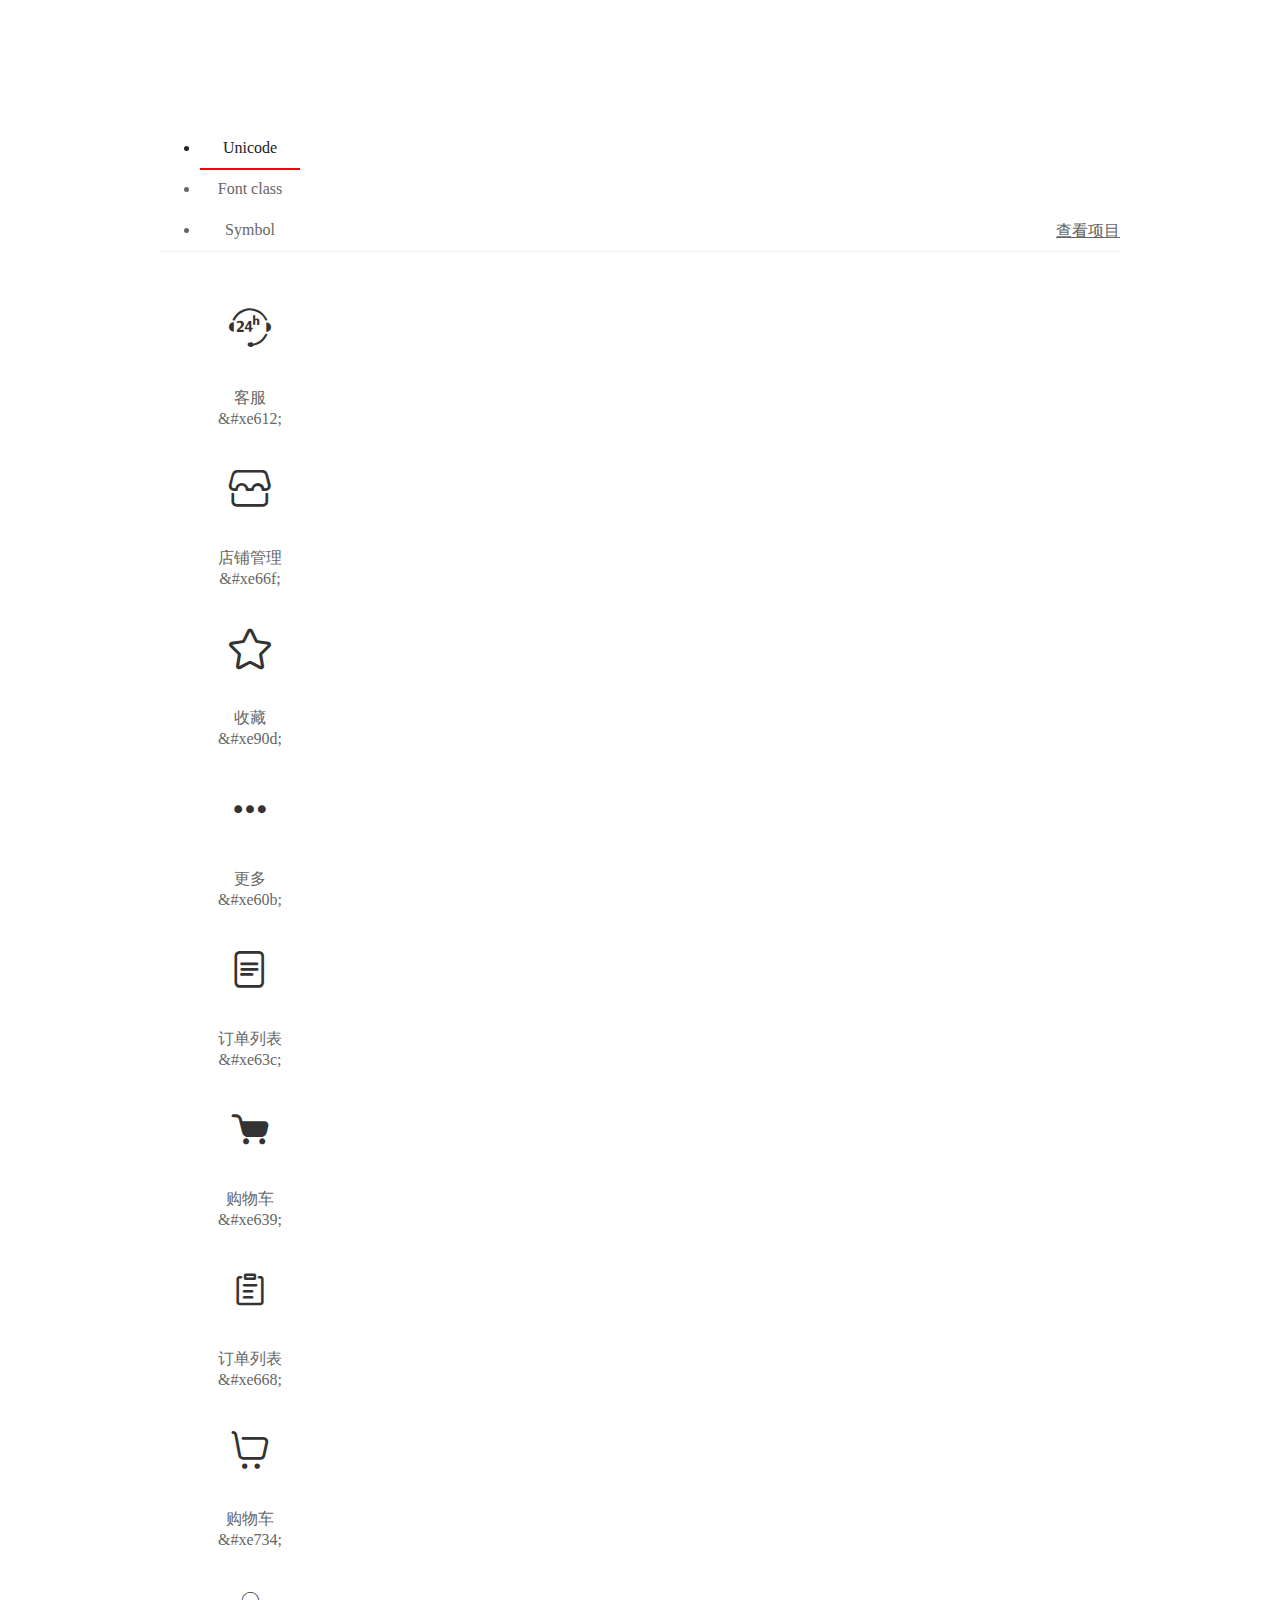
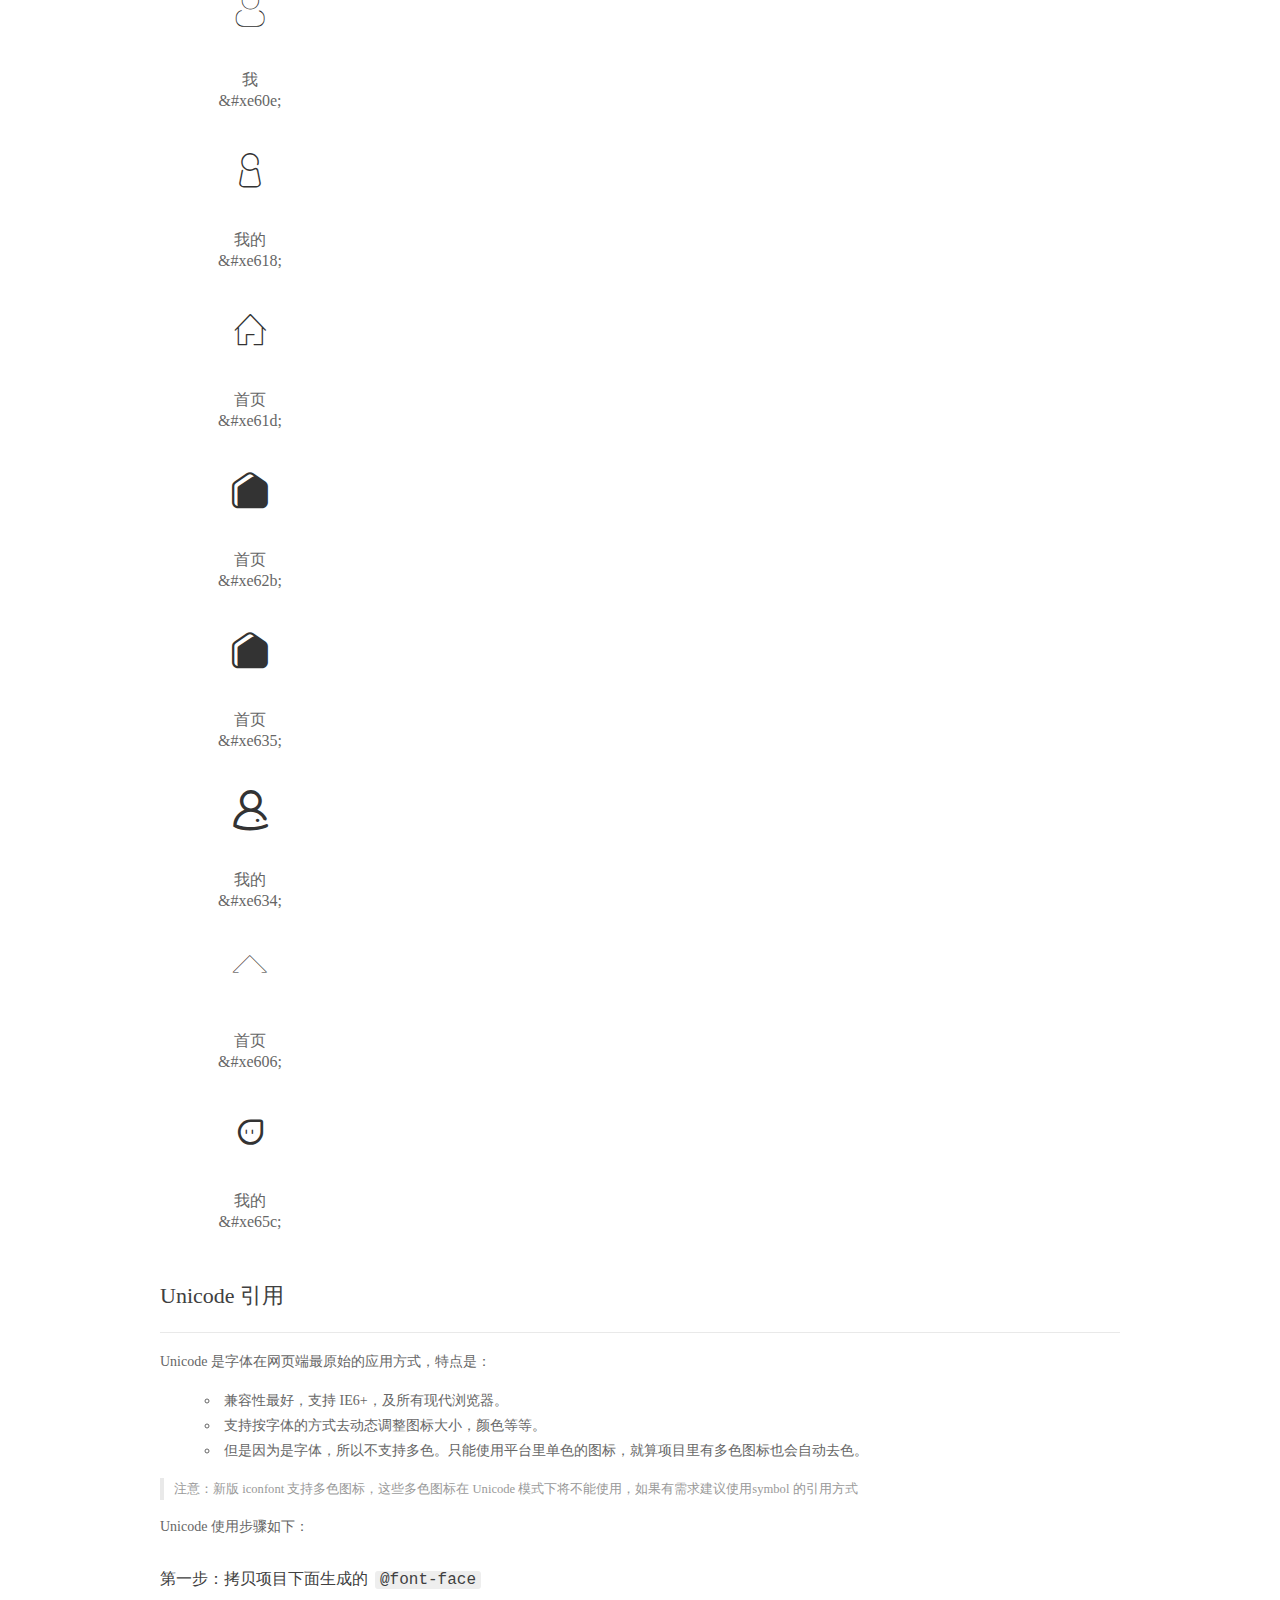
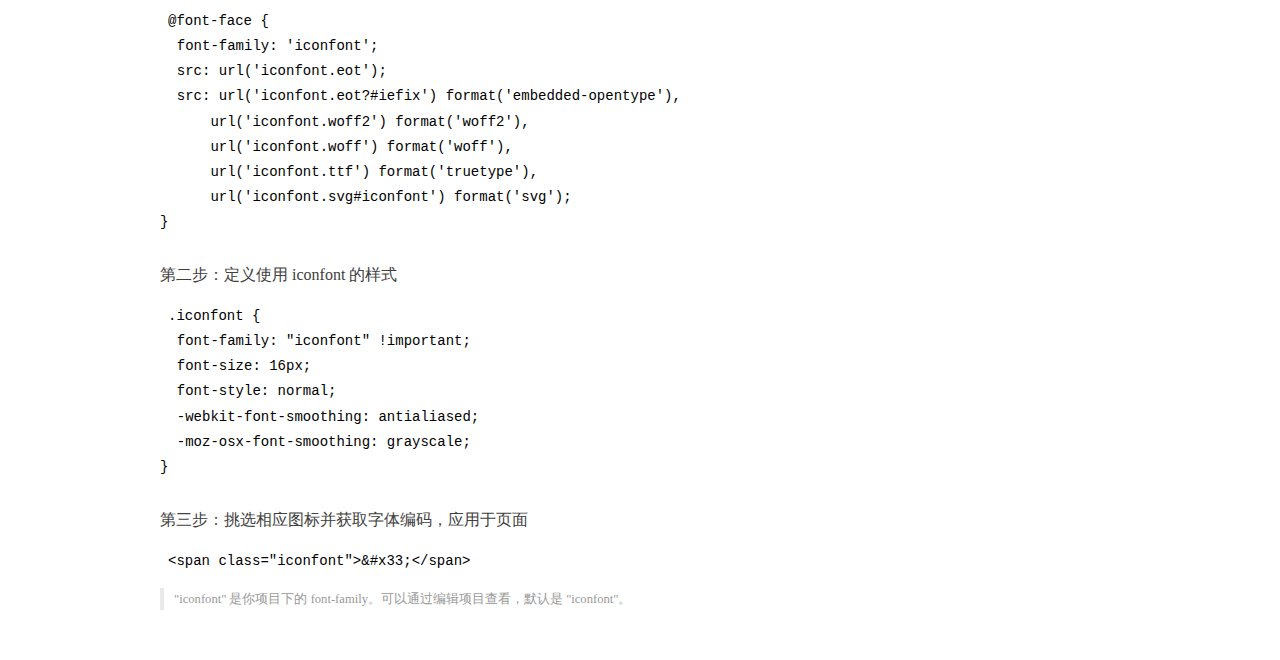
<file: iconfont/demo_index.html>
<!DOCTYPE html>
<html>
<head>
  <meta charset="utf-8"/>
  <title>IconFont Demo</title>
  <link rel="shortcut icon" href="https://img.alicdn.com/tps/i4/TB1_oz6GVXXXXaFXpXXJDFnIXXX-64-64.ico" type="image/x-icon"/>
  <link rel="stylesheet" href="https://g.alicdn.com/thx/cube/1.3.2/cube.min.css">
  <link rel="stylesheet" href="demo.css">
  <link rel="stylesheet" href="iconfont.css">
  <script src="iconfont.js"></script>
  <!-- jQuery -->
  <script src="https://a1.alicdn.com/oss/uploads/2018/12/26/7bfddb60-08e8-11e9-9b04-53e73bb6408b.js"></script>
  <!-- 代码高亮 -->
  <script src="https://a1.alicdn.com/oss/uploads/2018/12/26/a3f714d0-08e6-11e9-8a15-ebf944d7534c.js"></script>
</head>
<body>
  <div class="main">
    <h1 class="logo"><a href="https://www.iconfont.cn/" title="iconfont 首页" target="_blank">&#xe86b;</a></h1>
    <div class="nav-tabs">
      <ul id="tabs" class="dib-box">
        <li class="dib active"><span>Unicode</span></li>
        <li class="dib"><span>Font class</span></li>
        <li class="dib"><span>Symbol</span></li>
      </ul>
      
      <a href="https://www.iconfont.cn/manage/index?manage_type=myprojects&projectId=2124020" target="_blank" class="nav-more">查看项目</a>
      
    </div>
    <div class="tab-container">
      <div class="content unicode" style="display: block;">
          <ul class="icon_lists dib-box">
          
            <li class="dib">
              <span class="icon iconfont">&#xe612;</span>
                <div class="name">客服</div>
                <div class="code-name">&amp;#xe612;</div>
              </li>
          
            <li class="dib">
              <span class="icon iconfont">&#xe66f;</span>
                <div class="name">店铺管理</div>
                <div class="code-name">&amp;#xe66f;</div>
              </li>
          
            <li class="dib">
              <span class="icon iconfont">&#xe90d;</span>
                <div class="name">收藏</div>
                <div class="code-name">&amp;#xe90d;</div>
              </li>
          
            <li class="dib">
              <span class="icon iconfont">&#xe60b;</span>
                <div class="name">更多</div>
                <div class="code-name">&amp;#xe60b;</div>
              </li>
          
            <li class="dib">
              <span class="icon iconfont">&#xe63c;</span>
                <div class="name">订单列表</div>
                <div class="code-name">&amp;#xe63c;</div>
              </li>
          
            <li class="dib">
              <span class="icon iconfont">&#xe639;</span>
                <div class="name">购物车</div>
                <div class="code-name">&amp;#xe639;</div>
              </li>
          
            <li class="dib">
              <span class="icon iconfont">&#xe668;</span>
                <div class="name">订单列表</div>
                <div class="code-name">&amp;#xe668;</div>
              </li>
          
            <li class="dib">
              <span class="icon iconfont">&#xe734;</span>
                <div class="name">购物车</div>
                <div class="code-name">&amp;#xe734;</div>
              </li>
          
            <li class="dib">
              <span class="icon iconfont">&#xe60e;</span>
                <div class="name">我</div>
                <div class="code-name">&amp;#xe60e;</div>
              </li>
          
            <li class="dib">
              <span class="icon iconfont">&#xe618;</span>
                <div class="name">我的</div>
                <div class="code-name">&amp;#xe618;</div>
              </li>
          
            <li class="dib">
              <span class="icon iconfont">&#xe61d;</span>
                <div class="name">首页</div>
                <div class="code-name">&amp;#xe61d;</div>
              </li>
          
            <li class="dib">
              <span class="icon iconfont">&#xe62b;</span>
                <div class="name">首页</div>
                <div class="code-name">&amp;#xe62b;</div>
              </li>
          
            <li class="dib">
              <span class="icon iconfont">&#xe635;</span>
                <div class="name">首页</div>
                <div class="code-name">&amp;#xe635;</div>
              </li>
          
            <li class="dib">
              <span class="icon iconfont">&#xe634;</span>
                <div class="name">我的</div>
                <div class="code-name">&amp;#xe634;</div>
              </li>
          
            <li class="dib">
              <span class="icon iconfont">&#xe606;</span>
                <div class="name">首页</div>
                <div class="code-name">&amp;#xe606;</div>
              </li>
          
            <li class="dib">
              <span class="icon iconfont">&#xe65c;</span>
                <div class="name">我的</div>
                <div class="code-name">&amp;#xe65c;</div>
              </li>
          
          </ul>
          <div class="article markdown">
          <h2 id="unicode-">Unicode 引用</h2>
          <hr>

          <p>Unicode 是字体在网页端最原始的应用方式，特点是：</p>
          <ul>
            <li>兼容性最好，支持 IE6+，及所有现代浏览器。</li>
            <li>支持按字体的方式去动态调整图标大小，颜色等等。</li>
            <li>但是因为是字体，所以不支持多色。只能使用平台里单色的图标，就算项目里有多色图标也会自动去色。</li>
          </ul>
          <blockquote>
            <p>注意：新版 iconfont 支持多色图标，这些多色图标在 Unicode 模式下将不能使用，如果有需求建议使用symbol 的引用方式</p>
          </blockquote>
          <p>Unicode 使用步骤如下：</p>
          <h3 id="-font-face">第一步：拷贝项目下面生成的 <code>@font-face</code></h3>
<pre><code class="language-css"
>@font-face {
  font-family: 'iconfont';
  src: url('iconfont.eot');
  src: url('iconfont.eot?#iefix') format('embedded-opentype'),
      url('iconfont.woff2') format('woff2'),
      url('iconfont.woff') format('woff'),
      url('iconfont.ttf') format('truetype'),
      url('iconfont.svg#iconfont') format('svg');
}
</code></pre>
          <h3 id="-iconfont-">第二步：定义使用 iconfont 的样式</h3>
<pre><code class="language-css"
>.iconfont {
  font-family: "iconfont" !important;
  font-size: 16px;
  font-style: normal;
  -webkit-font-smoothing: antialiased;
  -moz-osx-font-smoothing: grayscale;
}
</code></pre>
          <h3 id="-">第三步：挑选相应图标并获取字体编码，应用于页面</h3>
<pre>
<code class="language-html"
>&lt;span class="iconfont"&gt;&amp;#x33;&lt;/span&gt;
</code></pre>
          <blockquote>
            <p>"iconfont" 是你项目下的 font-family。可以通过编辑项目查看，默认是 "iconfont"。</p>
          </blockquote>
          </div>
      </div>
      <div class="content font-class">
        <ul class="icon_lists dib-box">
          
          <li class="dib">
            <span class="icon iconfont icon-kefu"></span>
            <div class="name">
              客服
            </div>
            <div class="code-name">.icon-kefu
            </div>
          </li>
          
          <li class="dib">
            <span class="icon iconfont icon-dianpu"></span>
            <div class="name">
              店铺管理
            </div>
            <div class="code-name">.icon-dianpu
            </div>
          </li>
          
          <li class="dib">
            <span class="icon iconfont icon-shoucang"></span>
            <div class="name">
              收藏
            </div>
            <div class="code-name">.icon-shoucang
            </div>
          </li>
          
          <li class="dib">
            <span class="icon iconfont icon-gengduo"></span>
            <div class="name">
              更多
            </div>
            <div class="code-name">.icon-gengduo
            </div>
          </li>
          
          <li class="dib">
            <span class="icon iconfont icon-dingdanliebiao"></span>
            <div class="name">
              订单列表
            </div>
            <div class="code-name">.icon-dingdanliebiao
            </div>
          </li>
          
          <li class="dib">
            <span class="icon iconfont icon-gouwuche"></span>
            <div class="name">
              购物车
            </div>
            <div class="code-name">.icon-gouwuche
            </div>
          </li>
          
          <li class="dib">
            <span class="icon iconfont icon-dingdanliebiao1"></span>
            <div class="name">
              订单列表
            </div>
            <div class="code-name">.icon-dingdanliebiao1
            </div>
          </li>
          
          <li class="dib">
            <span class="icon iconfont icon-gouwuche1"></span>
            <div class="name">
              购物车
            </div>
            <div class="code-name">.icon-gouwuche1
            </div>
          </li>
          
          <li class="dib">
            <span class="icon iconfont icon-wo"></span>
            <div class="name">
              我
            </div>
            <div class="code-name">.icon-wo
            </div>
          </li>
          
          <li class="dib">
            <span class="icon iconfont icon-wode"></span>
            <div class="name">
              我的
            </div>
            <div class="code-name">.icon-wode
            </div>
          </li>
          
          <li class="dib">
            <span class="icon iconfont icon-shouye"></span>
            <div class="name">
              首页
            </div>
            <div class="code-name">.icon-shouye
            </div>
          </li>
          
          <li class="dib">
            <span class="icon iconfont icon-shouye1"></span>
            <div class="name">
              首页
            </div>
            <div class="code-name">.icon-shouye1
            </div>
          </li>
          
          <li class="dib">
            <span class="icon iconfont icon-shouye2"></span>
            <div class="name">
              首页
            </div>
            <div class="code-name">.icon-shouye2
            </div>
          </li>
          
          <li class="dib">
            <span class="icon iconfont icon-wode1"></span>
            <div class="name">
              我的
            </div>
            <div class="code-name">.icon-wode1
            </div>
          </li>
          
          <li class="dib">
            <span class="icon iconfont icon-shouye3"></span>
            <div class="name">
              首页
            </div>
            <div class="code-name">.icon-shouye3
            </div>
          </li>
          
          <li class="dib">
            <span class="icon iconfont icon-wode2"></span>
            <div class="name">
              我的
            </div>
            <div class="code-name">.icon-wode2
            </div>
          </li>
          
        </ul>
        <div class="article markdown">
        <h2 id="font-class-">font-class 引用</h2>
        <hr>

        <p>font-class 是 Unicode 使用方式的一种变种，主要是解决 Unicode 书写不直观，语意不明确的问题。</p>
        <p>与 Unicode 使用方式相比，具有如下特点：</p>
        <ul>
          <li>兼容性良好，支持 IE8+，及所有现代浏览器。</li>
          <li>相比于 Unicode 语意明确，书写更直观。可以很容易分辨这个 icon 是什么。</li>
          <li>因为使用 class 来定义图标，所以当要替换图标时，只需要修改 class 里面的 Unicode 引用。</li>
          <li>不过因为本质上还是使用的字体，所以多色图标还是不支持的。</li>
        </ul>
        <p>使用步骤如下：</p>
        <h3 id="-fontclass-">第一步：引入项目下面生成的 fontclass 代码：</h3>
<pre><code class="language-html">&lt;link rel="stylesheet" href="./iconfont.css"&gt;
</code></pre>
        <h3 id="-">第二步：挑选相应图标并获取类名，应用于页面：</h3>
<pre><code class="language-html">&lt;span class="iconfont icon-xxx"&gt;&lt;/span&gt;
</code></pre>
        <blockquote>
          <p>"
            iconfont" 是你项目下的 font-family。可以通过编辑项目查看，默认是 "iconfont"。</p>
        </blockquote>
      </div>
      </div>
      <div class="content symbol">
          <ul class="icon_lists dib-box">
          
            <li class="dib">
                <svg class="icon svg-icon" aria-hidden="true">
                  <use xlink:href="#icon-kefu"></use>
                </svg>
                <div class="name">客服</div>
                <div class="code-name">#icon-kefu</div>
            </li>
          
            <li class="dib">
                <svg class="icon svg-icon" aria-hidden="true">
                  <use xlink:href="#icon-dianpu"></use>
                </svg>
                <div class="name">店铺管理</div>
                <div class="code-name">#icon-dianpu</div>
            </li>
          
            <li class="dib">
                <svg class="icon svg-icon" aria-hidden="true">
                  <use xlink:href="#icon-shoucang"></use>
                </svg>
                <div class="name">收藏</div>
                <div class="code-name">#icon-shoucang</div>
            </li>
          
            <li class="dib">
                <svg class="icon svg-icon" aria-hidden="true">
                  <use xlink:href="#icon-gengduo"></use>
                </svg>
                <div class="name">更多</div>
                <div class="code-name">#icon-gengduo</div>
            </li>
          
            <li class="dib">
                <svg class="icon svg-icon" aria-hidden="true">
                  <use xlink:href="#icon-dingdanliebiao"></use>
                </svg>
                <div class="name">订单列表</div>
                <div class="code-name">#icon-dingdanliebiao</div>
            </li>
          
            <li class="dib">
                <svg class="icon svg-icon" aria-hidden="true">
                  <use xlink:href="#icon-gouwuche"></use>
                </svg>
                <div class="name">购物车</div>
                <div class="code-name">#icon-gouwuche</div>
            </li>
          
            <li class="dib">
                <svg class="icon svg-icon" aria-hidden="true">
                  <use xlink:href="#icon-dingdanliebiao1"></use>
                </svg>
                <div class="name">订单列表</div>
                <div class="code-name">#icon-dingdanliebiao1</div>
            </li>
          
            <li class="dib">
                <svg class="icon svg-icon" aria-hidden="true">
                  <use xlink:href="#icon-gouwuche1"></use>
                </svg>
                <div class="name">购物车</div>
                <div class="code-name">#icon-gouwuche1</div>
            </li>
          
            <li class="dib">
                <svg class="icon svg-icon" aria-hidden="true">
                  <use xlink:href="#icon-wo"></use>
                </svg>
                <div class="name">我</div>
                <div class="code-name">#icon-wo</div>
            </li>
          
            <li class="dib">
                <svg class="icon svg-icon" aria-hidden="true">
                  <use xlink:href="#icon-wode"></use>
                </svg>
                <div class="name">我的</div>
                <div class="code-name">#icon-wode</div>
            </li>
          
            <li class="dib">
                <svg class="icon svg-icon" aria-hidden="true">
                  <use xlink:href="#icon-shouye"></use>
                </svg>
                <div class="name">首页</div>
                <div class="code-name">#icon-shouye</div>
            </li>
          
            <li class="dib">
                <svg class="icon svg-icon" aria-hidden="true">
                  <use xlink:href="#icon-shouye1"></use>
                </svg>
                <div class="name">首页</div>
                <div class="code-name">#icon-shouye1</div>
            </li>
          
            <li class="dib">
                <svg class="icon svg-icon" aria-hidden="true">
                  <use xlink:href="#icon-shouye2"></use>
                </svg>
                <div class="name">首页</div>
                <div class="code-name">#icon-shouye2</div>
            </li>
          
            <li class="dib">
                <svg class="icon svg-icon" aria-hidden="true">
                  <use xlink:href="#icon-wode1"></use>
                </svg>
                <div class="name">我的</div>
                <div class="code-name">#icon-wode1</div>
            </li>
          
            <li class="dib">
                <svg class="icon svg-icon" aria-hidden="true">
                  <use xlink:href="#icon-shouye3"></use>
                </svg>
                <div class="name">首页</div>
                <div class="code-name">#icon-shouye3</div>
            </li>
          
            <li class="dib">
                <svg class="icon svg-icon" aria-hidden="true">
                  <use xlink:href="#icon-wode2"></use>
                </svg>
                <div class="name">我的</div>
                <div class="code-name">#icon-wode2</div>
            </li>
          
          </ul>
          <div class="article markdown">
          <h2 id="symbol-">Symbol 引用</h2>
          <hr>

          <p>这是一种全新的使用方式，应该说这才是未来的主流，也是平台目前推荐的用法。相关介绍可以参考这篇<a href="">文章</a>
            这种用法其实是做了一个 SVG 的集合，与另外两种相比具有如下特点：</p>
          <ul>
            <li>支持多色图标了，不再受单色限制。</li>
            <li>通过一些技巧，支持像字体那样，通过 <code>font-size</code>, <code>color</code> 来调整样式。</li>
            <li>兼容性较差，支持 IE9+，及现代浏览器。</li>
            <li>浏览器渲染 SVG 的性能一般，还不如 png。</li>
          </ul>
          <p>使用步骤如下：</p>
          <h3 id="-symbol-">第一步：引入项目下面生成的 symbol 代码：</h3>
<pre><code class="language-html">&lt;script src="./iconfont.js"&gt;&lt;/script&gt;
</code></pre>
          <h3 id="-css-">第二步：加入通用 CSS 代码（引入一次就行）：</h3>
<pre><code class="language-html">&lt;style&gt;
.icon {
  width: 1em;
  height: 1em;
  vertical-align: -0.15em;
  fill: currentColor;
  overflow: hidden;
}
&lt;/style&gt;
</code></pre>
          <h3 id="-">第三步：挑选相应图标并获取类名，应用于页面：</h3>
<pre><code class="language-html">&lt;svg class="icon" aria-hidden="true"&gt;
  &lt;use xlink:href="#icon-xxx"&gt;&lt;/use&gt;
&lt;/svg&gt;
</code></pre>
          </div>
      </div>

    </div>
  </div>
  <script>
  $(document).ready(function () {
      $('.tab-container .content:first').show()

      $('#tabs li').click(function (e) {
        var tabContent = $('.tab-container .content')
        var index = $(this).index()

        if ($(this).hasClass('active')) {
          return
        } else {
          $('#tabs li').removeClass('active')
          $(this).addClass('active')

          tabContent.hide().eq(index).fadeIn()
        }
      })
    })
  </script>
</body>
</html>
</file>
<file: iconfont/demo.css>
/* Logo 字体 */
@font-face {
  font-family: "iconfont logo";
  src: url('https://at.alicdn.com/t/font_985780_km7mi63cihi.eot?t=1545807318834');
  src: url('https://at.alicdn.com/t/font_985780_km7mi63cihi.eot?t=1545807318834#iefix') format('embedded-opentype'),
    url('https://at.alicdn.com/t/font_985780_km7mi63cihi.woff?t=1545807318834') format('woff'),
    url('https://at.alicdn.com/t/font_985780_km7mi63cihi.ttf?t=1545807318834') format('truetype'),
    url('https://at.alicdn.com/t/font_985780_km7mi63cihi.svg?t=1545807318834#iconfont') format('svg');
}

.logo {
  font-family: "iconfont logo";
  font-size: 160px;
  font-style: normal;
  -webkit-font-smoothing: antialiased;
  -moz-osx-font-smoothing: grayscale;
}

/* tabs */
.nav-tabs {
  position: relative;
}

.nav-tabs .nav-more {
  position: absolute;
  right: 0;
  bottom: 0;
  height: 42px;
  line-height: 42px;
  color: #666;
}

#tabs {
  border-bottom: 1px solid #eee;
}

#tabs li {
  cursor: pointer;
  width: 100px;
  height: 40px;
  line-height: 40px;
  text-align: center;
  font-size: 16px;
  border-bottom: 2px solid transparent;
  position: relative;
  z-index: 1;
  margin-bottom: -1px;
  color: #666;
}


#tabs .active {
  border-bottom-color: #f00;
  color: #222;
}

.tab-container .content {
  display: none;
}

/* 页面布局 */
.main {
  padding: 30px 100px;
  width: 960px;
  margin: 0 auto;
}

.main .logo {
  color: #333;
  text-align: left;
  margin-bottom: 30px;
  line-height: 1;
  height: 110px;
  margin-top: -50px;
  overflow: hidden;
  *zoom: 1;
}

.main .logo a {
  font-size: 160px;
  color: #333;
}

.helps {
  margin-top: 40px;
}

.helps pre {
  padding: 20px;
  margin: 10px 0;
  border: solid 1px #e7e1cd;
  background-color: #fffdef;
  overflow: auto;
}

.icon_lists {
  width: 100% !important;
  overflow: hidden;
  *zoom: 1;
}

.icon_lists li {
  width: 100px;
  margin-bottom: 10px;
  margin-right: 20px;
  text-align: center;
  list-style: none !important;
  cursor: default;
}

.icon_lists li .code-name {
  line-height: 1.2;
}

.icon_lists .icon {
  display: block;
  height: 100px;
  line-height: 100px;
  font-size: 42px;
  margin: 10px auto;
  color: #333;
  -webkit-transition: font-size 0.25s linear, width 0.25s linear;
  -moz-transition: font-size 0.25s linear, width 0.25s linear;
  transition: font-size 0.25s linear, width 0.25s linear;
}

.icon_lists .icon:hover {
  font-size: 100px;
}

.icon_lists .svg-icon {
  /* 通过设置 font-size 来改变图标大小 */
  width: 1em;
  /* 图标和文字相邻时，垂直对齐 */
  vertical-align: -0.15em;
  /* 通过设置 color 来改变 SVG 的颜色/fill */
  fill: currentColor;
  /* path 和 stroke 溢出 viewBox 部分在 IE 下会显示
      normalize.css 中也包含这行 */
  overflow: hidden;
}

.icon_lists li .name,
.icon_lists li .code-name {
  color: #666;
}

/* markdown 样式 */
.markdown {
  color: #666;
  font-size: 14px;
  line-height: 1.8;
}

.highlight {
  line-height: 1.5;
}

.markdown img {
  vertical-align: middle;
  max-width: 100%;
}

.markdown h1 {
  color: #404040;
  font-weight: 500;
  line-height: 40px;
  margin-bottom: 24px;
}

.markdown h2,
.markdown h3,
.markdown h4,
.markdown h5,
.markdown h6 {
  color: #404040;
  margin: 1.6em 0 0.6em 0;
  font-weight: 500;
  clear: both;
}

.markdown h1 {
  font-size: 28px;
}

.markdown h2 {
  font-size: 22px;
}

.markdown h3 {
  font-size: 16px;
}

.markdown h4 {
  font-size: 14px;
}

.markdown h5 {
  font-size: 12px;
}

.markdown h6 {
  font-size: 12px;
}

.markdown hr {
  height: 1px;
  border: 0;
  background: #e9e9e9;
  margin: 16px 0;
  clear: both;
}

.markdown p {
  margin: 1em 0;
}

.markdown>p,
.markdown>blockquote,
.markdown>.highlight,
.markdown>ol,
.markdown>ul {
  width: 80%;
}

.markdown ul>li {
  list-style: circle;
}

.markdown>ul li,
.markdown blockquote ul>li {
  margin-left: 20px;
  padding-left: 4px;
}

.markdown>ul li p,
.markdown>ol li p {
  margin: 0.6em 0;
}

.markdown ol>li {
  list-style: decimal;
}

.markdown>ol li,
.markdown blockquote ol>li {
  margin-left: 20px;
  padding-left: 4px;
}

.markdown code {
  margin: 0 3px;
  padding: 0 5px;
  background: #eee;
  border-radius: 3px;
}

.markdown strong,
.markdown b {
  font-weight: 600;
}

.markdown>table {
  border-collapse: collapse;
  border-spacing: 0px;
  empty-cells: show;
  border: 1px solid #e9e9e9;
  width: 95%;
  margin-bottom: 24px;
}

.markdown>table th {
  white-space: nowrap;
  color: #333;
  font-weight: 600;
}

.markdown>table th,
.markdown>table td {
  border: 1px solid #e9e9e9;
  padding: 8px 16px;
  text-align: left;
}

.markdown>table th {
  background: #F7F7F7;
}

.markdown blockquote {
  font-size: 90%;
  color: #999;
  border-left: 4px solid #e9e9e9;
  padding-left: 0.8em;
  margin: 1em 0;
}

.markdown blockquote p {
  margin: 0;
}

.markdown .anchor {
  opacity: 0;
  transition: opacity 0.3s ease;
  margin-left: 8px;
}

.markdown .waiting {
  color: #ccc;
}

.markdown h1:hover .anchor,
.markdown h2:hover .anchor,
.markdown h3:hover .anchor,
.markdown h4:hover .anchor,
.markdown h5:hover .anchor,
.markdown h6:hover .anchor {
  opacity: 1;
  display: inline-block;
}

.markdown>br,
.markdown>p>br {
  clear: both;
}


.hljs {
  display: block;
  background: white;
  padding: 0.5em;
  color: #333333;
  overflow-x: auto;
}

.hljs-comment,
.hljs-meta {
  color: #969896;
}

.hljs-string,
.hljs-variable,
.hljs-template-variable,
.hljs-strong,
.hljs-emphasis,
.hljs-quote {
  color: #df5000;
}

.hljs-keyword,
.hljs-selector-tag,
.hljs-type {
  color: #a71d5d;
}

.hljs-literal,
.hljs-symbol,
.hljs-bullet,
.hljs-attribute {
  color: #0086b3;
}

.hljs-section,
.hljs-name {
  color: #63a35c;
}

.hljs-tag {
  color: #333333;
}

.hljs-title,
.hljs-attr,
.hljs-selector-id,
.hljs-selector-class,
.hljs-selector-attr,
.hljs-selector-pseudo {
  color: #795da3;
}

.hljs-addition {
  color: #55a532;
  background-color: #eaffea;
}

.hljs-deletion {
  color: #bd2c00;
  background-color: #ffecec;
}

.hljs-link {
  text-decoration: underline;
}

/* 代码高亮 */
/* PrismJS 1.15.0
https://prismjs.com/download.html#themes=prism&languages=markup+css+clike+javascript */
/**
 * prism.js default theme for JavaScript, CSS and HTML
 * Based on dabblet (http://dabblet.com)
 * @author Lea Verou
 */
code[class*="language-"],
pre[class*="language-"] {
  color: black;
  background: none;
  text-shadow: 0 1px white;
  font-family: Consolas, Monaco, 'Andale Mono', 'Ubuntu Mono', monospace;
  text-align: left;
  white-space: pre;
  word-spacing: normal;
  word-break: normal;
  word-wrap: normal;
  line-height: 1.5;

  -moz-tab-size: 4;
  -o-tab-size: 4;
  tab-size: 4;

  -webkit-hyphens: none;
  -moz-hyphens: none;
  -ms-hyphens: none;
  hyphens: none;
}

pre[class*="language-"]::-moz-selection,
pre[class*="language-"] ::-moz-selection,
code[class*="language-"]::-moz-selection,
code[class*="language-"] ::-moz-selection {
  text-shadow: none;
  background: #b3d4fc;
}

pre[class*="language-"]::selection,
pre[class*="language-"] ::selection,
code[class*="language-"]::selection,
code[class*="language-"] ::selection {
  text-shadow: none;
  background: #b3d4fc;
}

@media print {

  code[class*="language-"],
  pre[class*="language-"] {
    text-shadow: none;
  }
}

/* Code blocks */
pre[class*="language-"] {
  padding: 1em;
  margin: .5em 0;
  overflow: auto;
}

:not(pre)>code[class*="language-"],
pre[class*="language-"] {
  background: #f5f2f0;
}

/* Inline code */
:not(pre)>code[class*="language-"] {
  padding: .1em;
  border-radius: .3em;
  white-space: normal;
}

.token.comment,
.token.prolog,
.token.doctype,
.token.cdata {
  color: slategray;
}

.token.punctuation {
  color: #999;
}

.namespace {
  opacity: .7;
}

.token.property,
.token.tag,
.token.boolean,
.token.number,
.token.constant,
.token.symbol,
.token.deleted {
  color: #905;
}

.token.selector,
.token.attr-name,
.token.string,
.token.char,
.token.builtin,
.token.inserted {
  color: #690;
}

.token.operator,
.token.entity,
.token.url,
.language-css .token.string,
.style .token.string {
  color: #9a6e3a;
  background: hsla(0, 0%, 100%, .5);
}

.token.atrule,
.token.attr-value,
.token.keyword {
  color: #07a;
}

.token.function,
.token.class-name {
  color: #DD4A68;
}

.token.regex,
.token.important,
.token.variable {
  color: #e90;
}

.token.important,
.token.bold {
  font-weight: bold;
}

.token.italic {
  font-style: italic;
}

.token.entity {
  cursor: help;
}
</file>
<file: iconfont/iconfont.css>
@font-face {font-family: "iconfont";
  src: url('iconfont.eot?t=1603627253494'); /* IE9 */
  src: url('iconfont.eot?t=1603627253494#iefix') format('embedded-opentype'), /* IE6-IE8 */
  url('[data-uri]') format('woff2'),
  url('iconfont.woff?t=1603627253494') format('woff'),
  url('iconfont.ttf?t=1603627253494') format('truetype'), /* chrome, firefox, opera, Safari, Android, iOS 4.2+ */
  url('iconfont.svg?t=1603627253494#iconfont') format('svg'); /* iOS 4.1- */
}

.iconfont {
  font-family: "iconfont" !important;
  font-size: 16px;
  font-style: normal;
  -webkit-font-smoothing: antialiased;
  -moz-osx-font-smoothing: grayscale;
}

.icon-kefu:before {
  content: "\e612";
}

.icon-dianpu:before {
  content: "\e66f";
}

.icon-shoucang:before {
  content: "\e90d";
}

.icon-gengduo:before {
  content: "\e60b";
}

.icon-dingdanliebiao:before {
  content: "\e63c";
}

.icon-gouwuche:before {
  content: "\e639";
}

.icon-dingdanliebiao1:before {
  content: "\e668";
}

.icon-gouwuche1:before {
  content: "\e734";
}

.icon-wo:before {
  content: "\e60e";
}

.icon-wode:before {
  content: "\e618";
}

.icon-shouye:before {
  content: "\e61d";
}

.icon-shouye1:before {
  content: "\e62b";
}

.icon-shouye2:before {
  content: "\e635";
}

.icon-wode1:before {
  content: "\e634";
}

.icon-shouye3:before {
  content: "\e606";
}

.icon-wode2:before {
  content: "\e65c";
}
</file>
